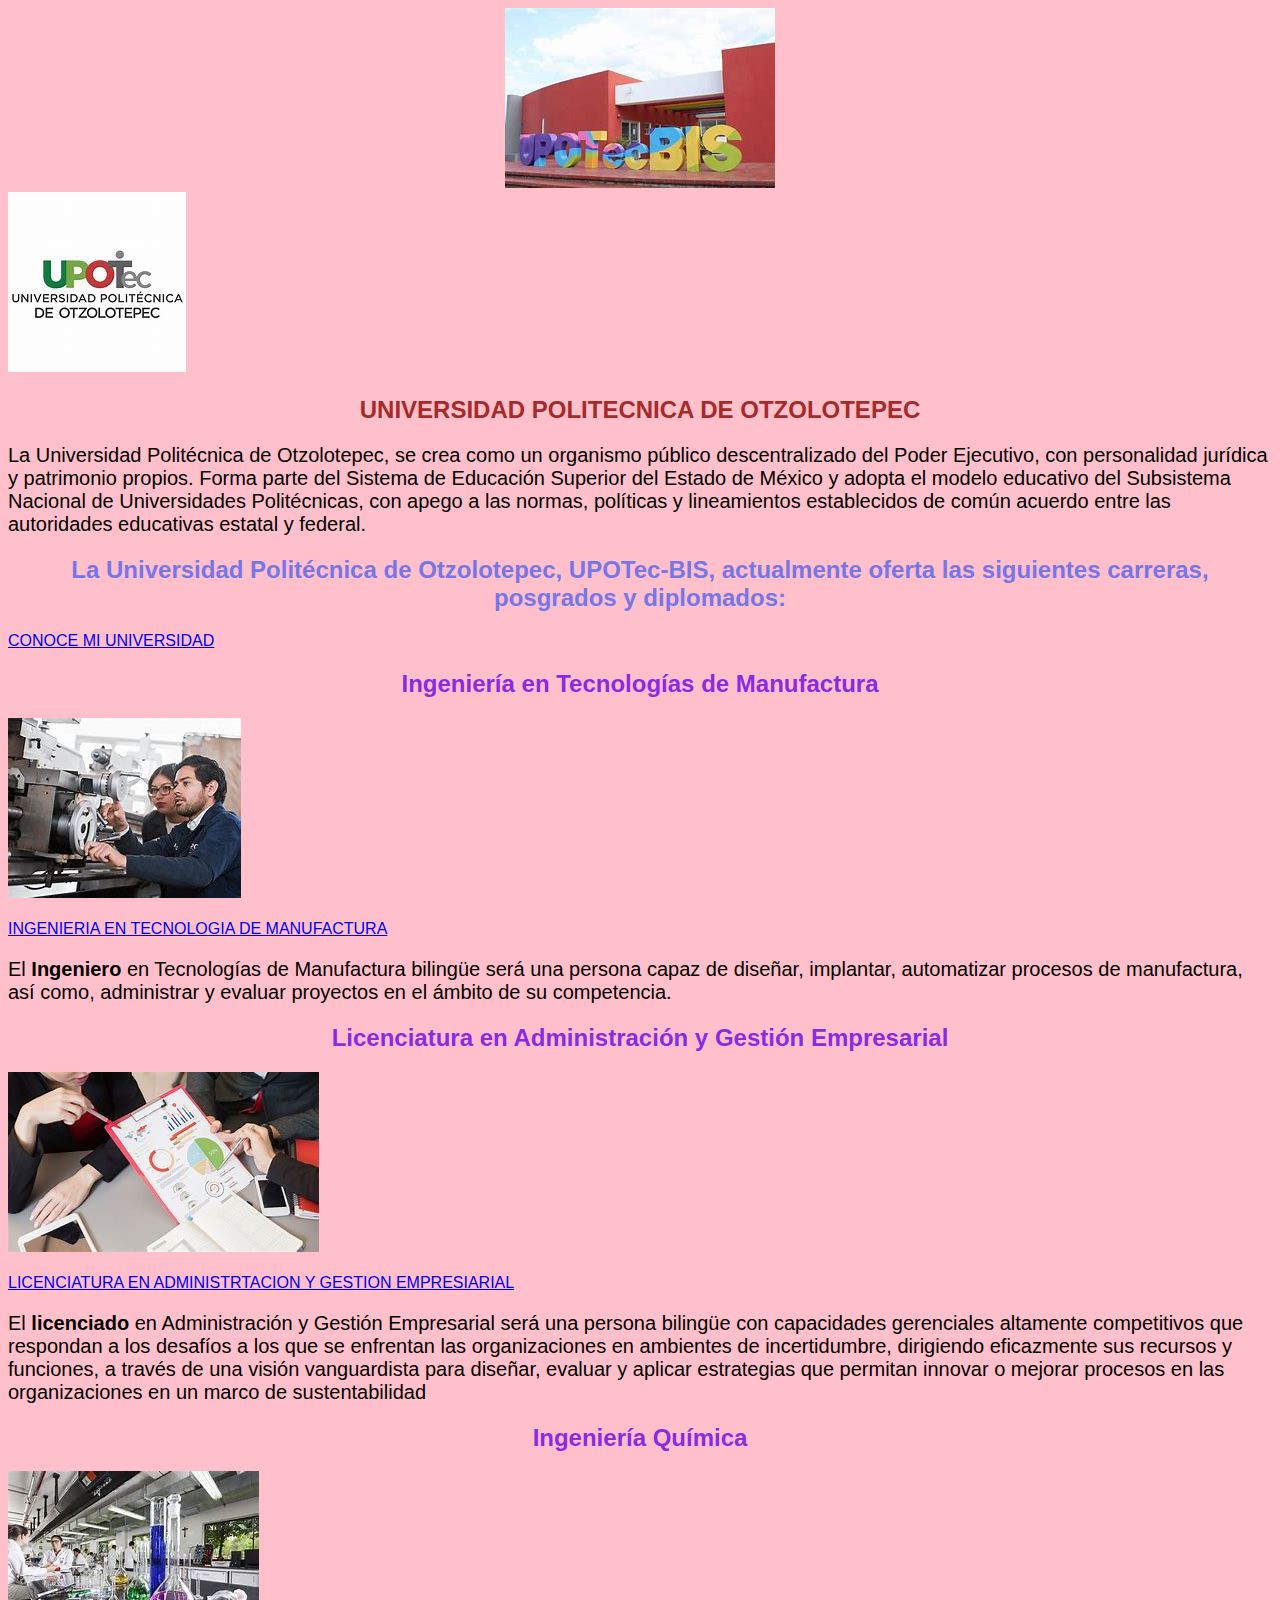
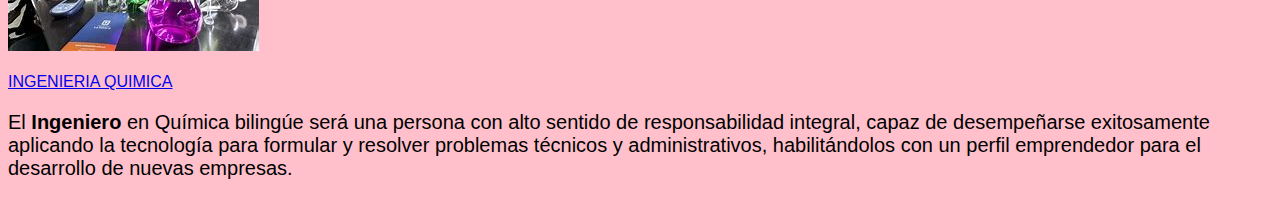
<file: sofia/Mi primera pagina/index1.html>
<!DOCTYPE html>
<html lang="en">
<head>
    <title> Mi primera pagina</title>
    <link rel="stylesheet" href="estilos.css">
</head>
<body>
   <center><img src="upotec.jpg" alt="upotec"></center> 
    <img  src="otzo.jpg" alt="UPOTEC">
    <h2 style="color:brown"> UNIVERSIDAD POLITECNICA DE OTZOLOTEPEC </h2>
    <p> La Universidad Politécnica de Otzolotepec, se crea como un organismo público descentralizado del Poder Ejecutivo, con personalidad jurídica y patrimonio propios. Forma parte del Sistema de Educación Superior del Estado de México y adopta el modelo educativo del Subsistema Nacional de Universidades Politécnicas, con apego a las normas, políticas y lineamientos establecidos de común acuerdo entre las autoridades educativas estatal y federal.</p>  
    <h2> La Universidad Politécnica de Otzolotepec, UPOTec-BIS, actualmente oferta las siguientes carreras, posgrados y diplomados:</h2>
    <a href="http://upotec.edomex.gob.mx/inicio" target="_blank">CONOCE MI UNIVERSIDAD</a>
    <h2 style="color: blueviolet;">Ingeniería en Tecnologías de Manufactura </h2>
    <img src="itm.jpg" alt="itm" srcset="">
    <br></br>
    <a href="https://upotec.edomex.gob.mx/oferta_educativa"> INGENIERIA EN TECNOLOGIA DE MANUFACTURA</a>
    <p> El <strong>Ingeniero</strong> en Tecnologías de Manufactura bilingüe será una persona capaz de diseñar, implantar, automatizar procesos de manufactura, así como, administrar y evaluar proyectos en el ámbito de su competencia.</p>
    <h2 style="color: blueviolet;"> Licenciatura en Administración y Gestión Empresarial</h2>
    <img src="lage1.jpg" alt="LICENCIATURA EN ADMINISTRTACION Y GESTION EMPRESIARIAL" srcset="">
    <br></br>
    <a href="https://upotec.edomex.gob.mx/pymes" target="_blank">LICENCIATURA EN ADMINISTRTACION Y GESTION EMPRESIARIAL </a>
    <p> El <strong>licenciado</strong>  en Administración y Gestión Empresarial será una persona bilingüe con capacidades gerenciales  altamente competitivos  que respondan a los desafíos a los que se enfrentan las organizaciones en ambientes de incertidumbre,  dirigiendo eficazmente sus recursos y funciones,  a través de una visión vanguardista  para diseñar, evaluar y aplicar estrategias  que permitan  innovar o mejorar procesos en las organizaciones  en un marco de sustentabilidad</p>
    <h2 style="color: blueviolet;"> Ingeniería Química</h2>
    <img src="IQ.jpg" alt="IQ" srcset="">
    <br></br>
    <a href="https://upotec.edomex.gob.mx/quimica" target="_blank"> INGENIERIA QUIMICA</a>
    <p> El <strong>Ingeniero</strong> en Química bilingúe será una persona con alto sentido de responsabilidad integral, capaz de desempeñarse exitosamente aplicando la tecnología para formular y resolver problemas técnicos y administrativos,  habilitándolos con un perfil emprendedor para el desarrollo de nuevas empresas.</p>       
</body>
</html>
</file>
<file: sofia/Mi primera pagina/estilos.css>
body { background-color: pink;
font-family: 'Franklin Gothic Medium', 'Arial Narrow', Arial, sans-serif;
}
h2 { color: rgb(118, 118, 231);
text-align: center;
}
p {color: black;
font-size: 20px;
font-style: normal;
}
</file>
